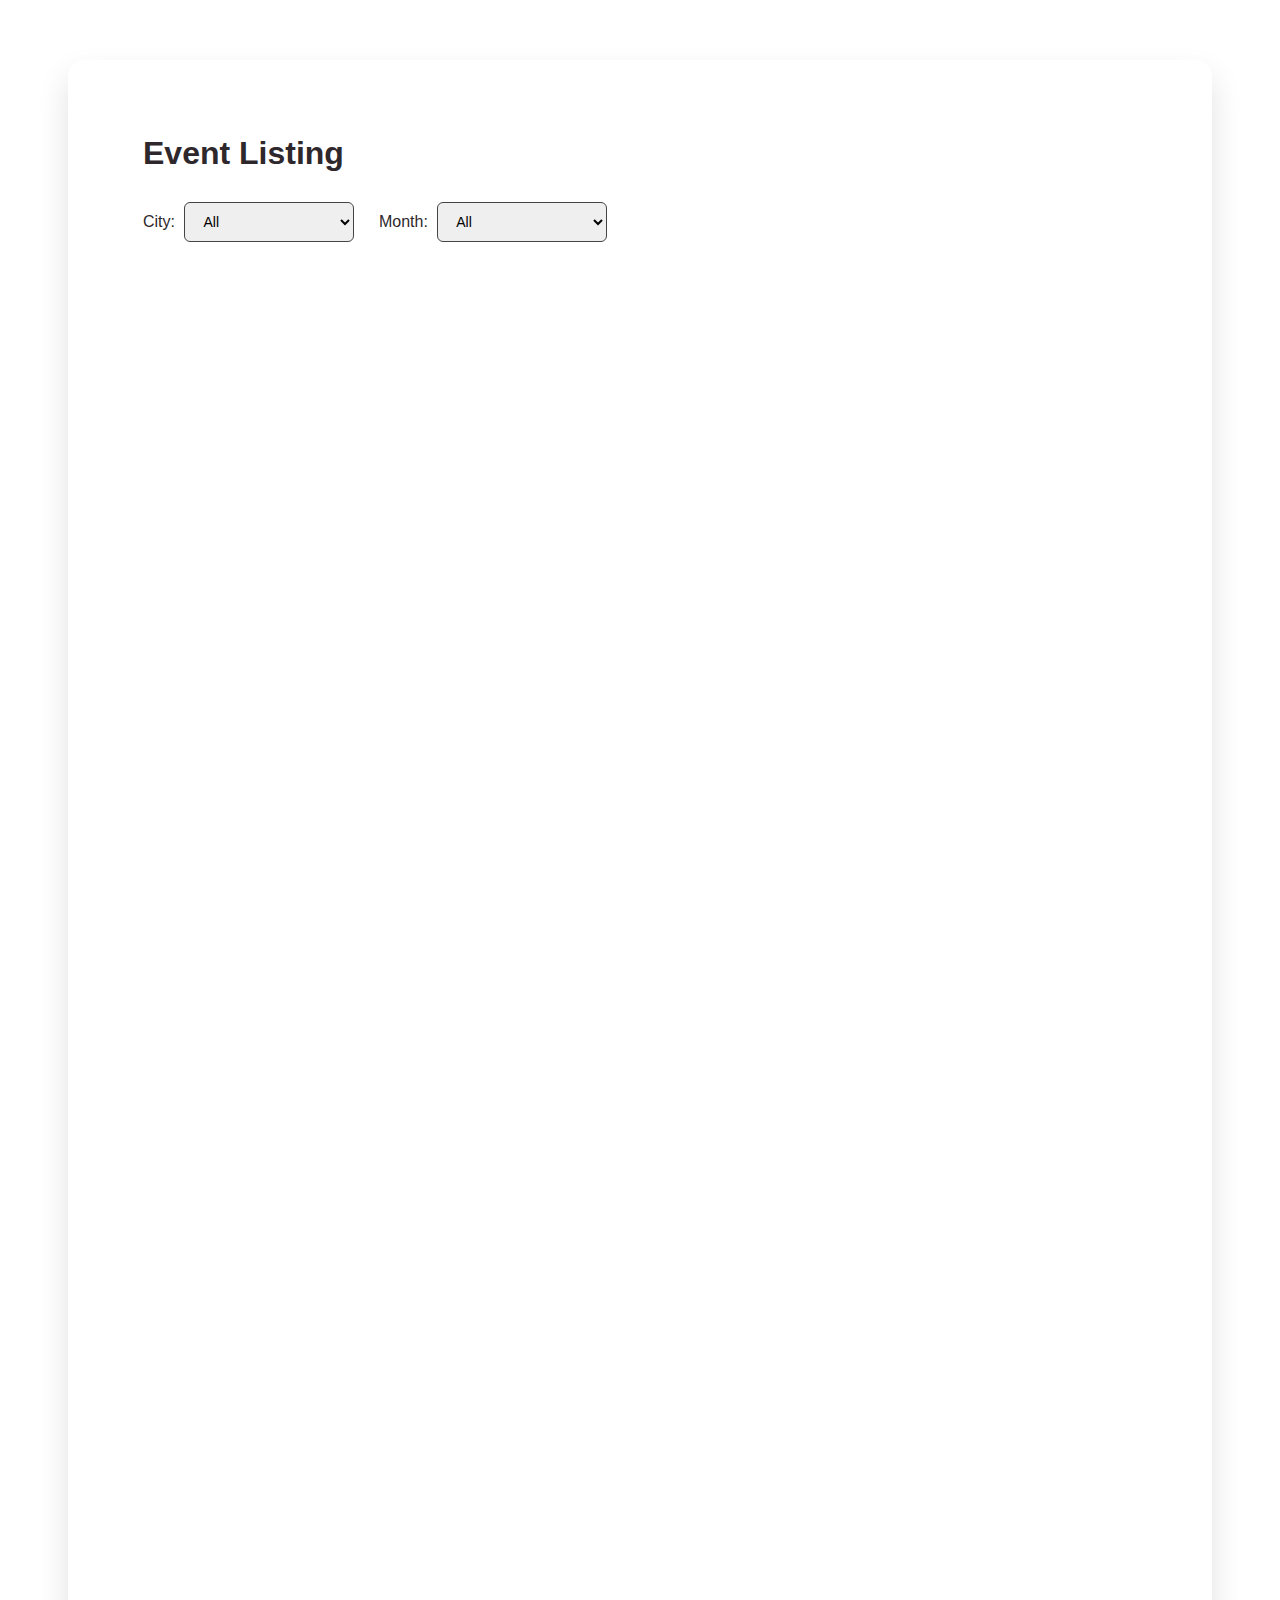
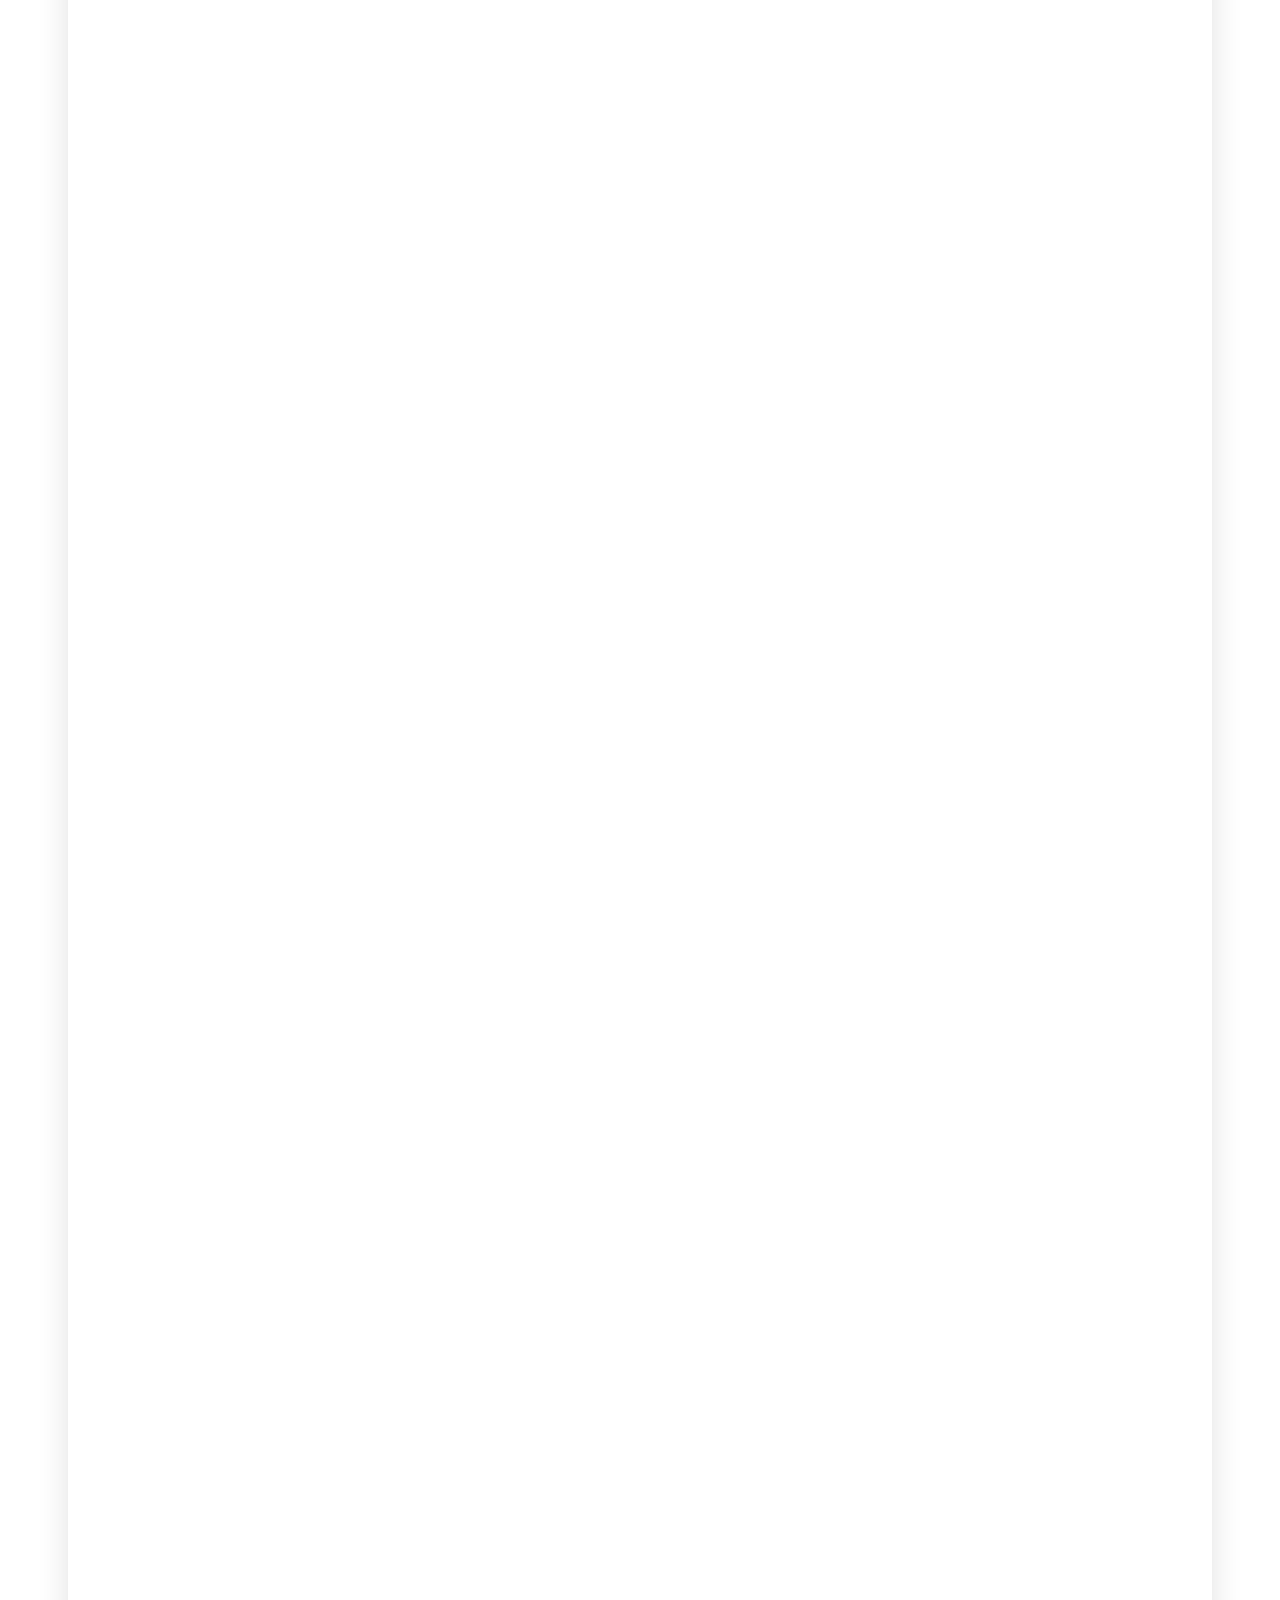
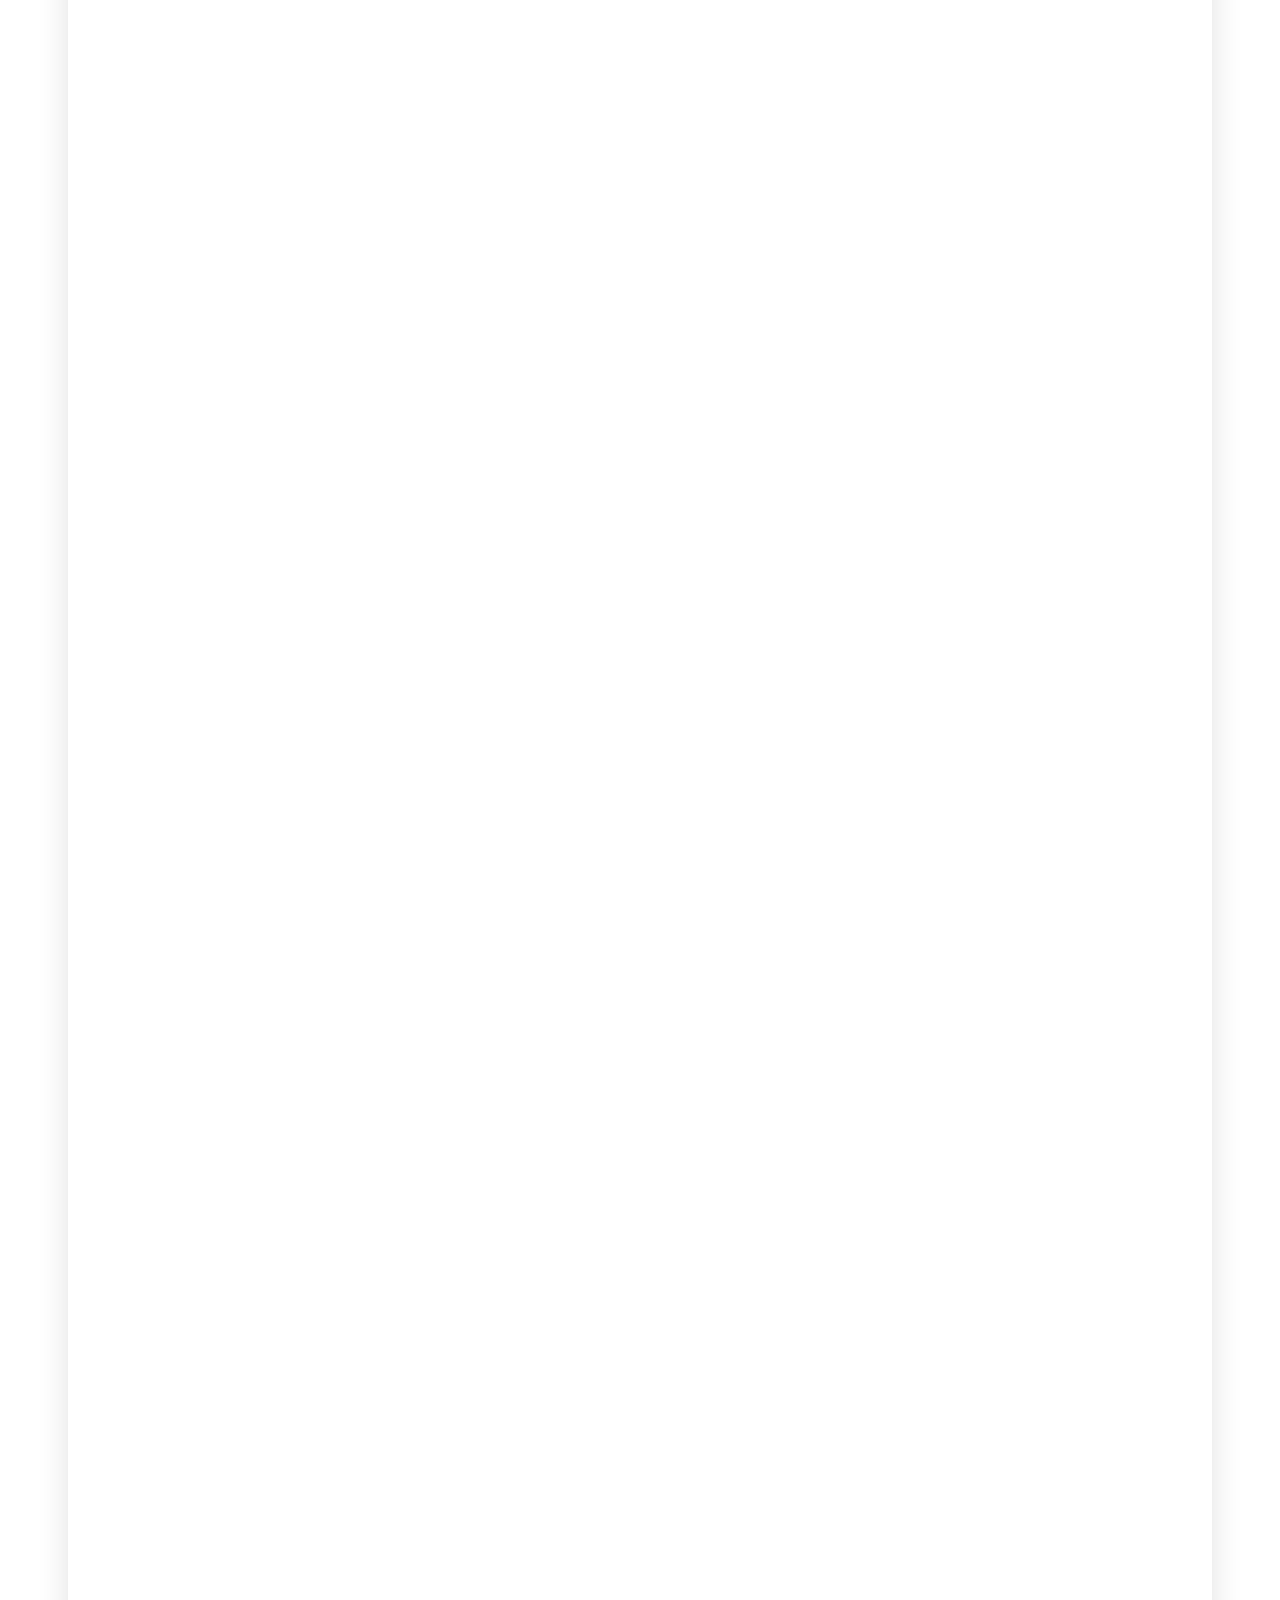
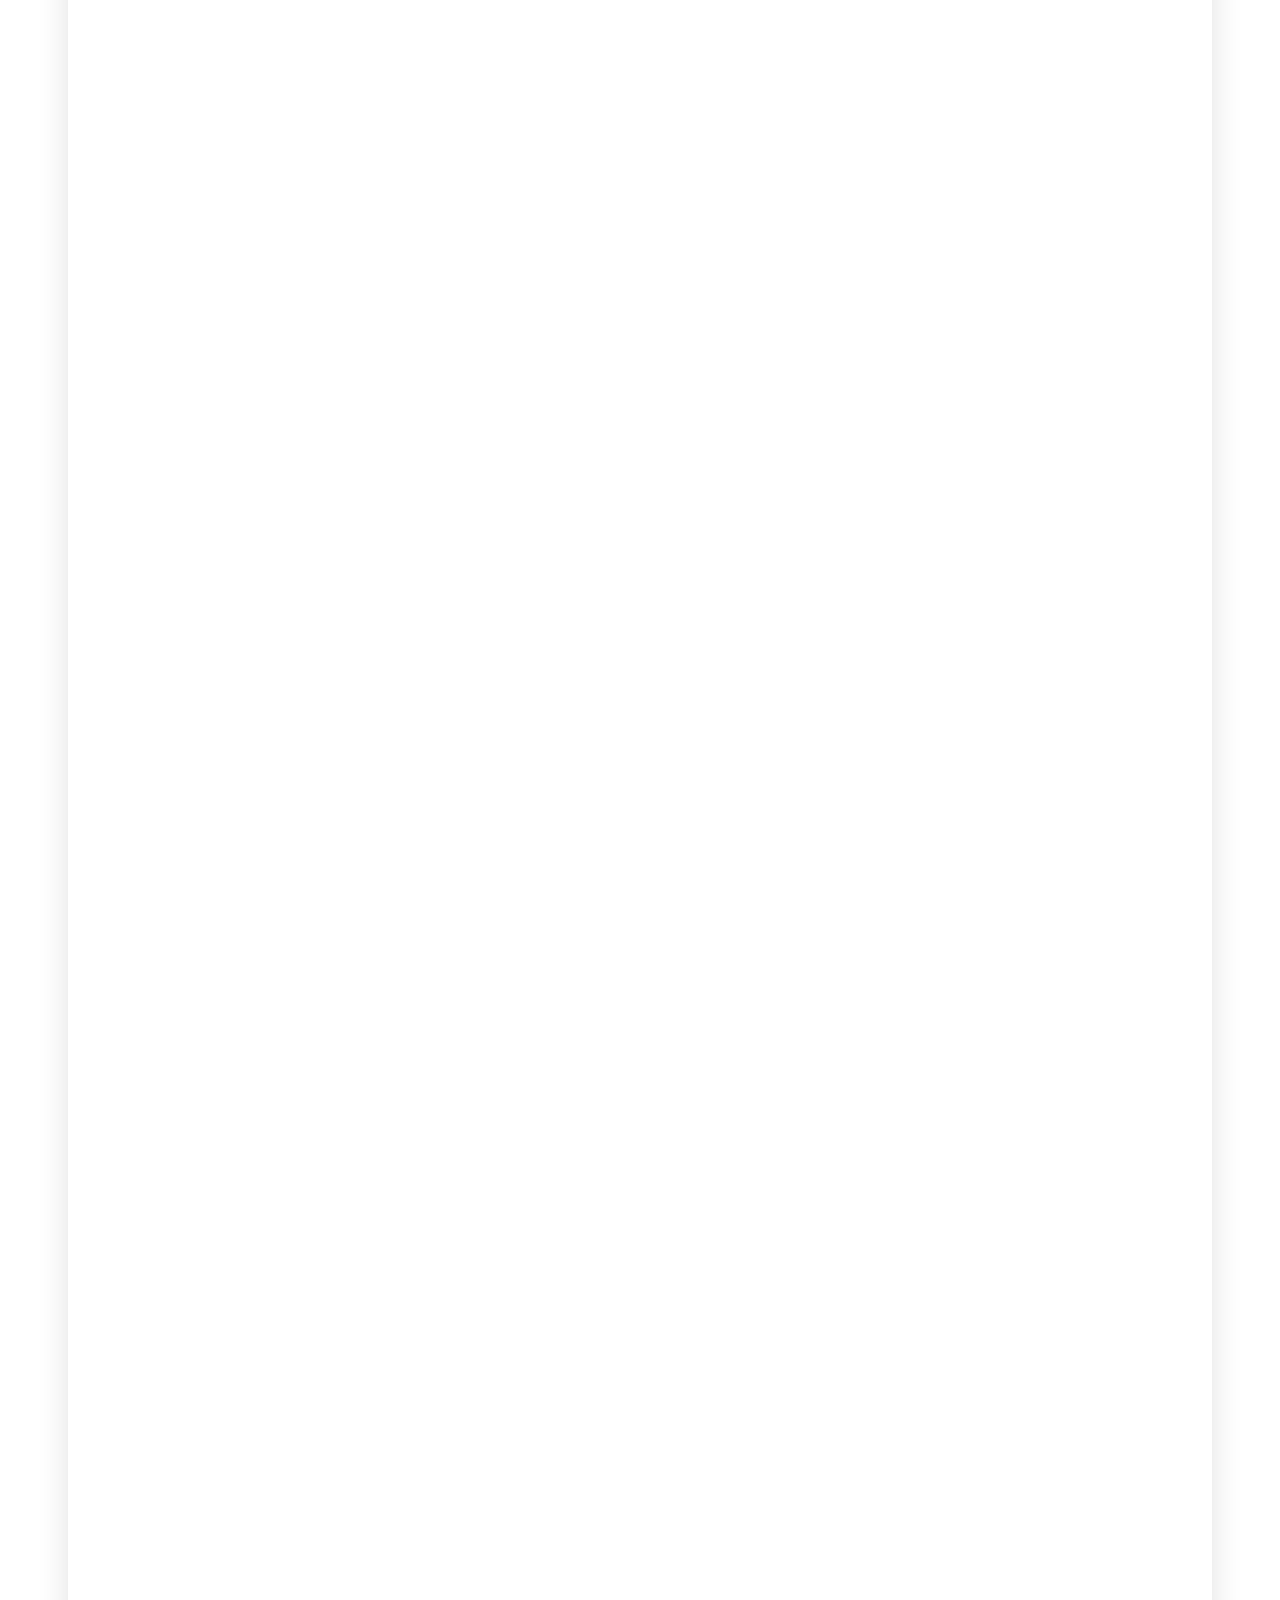
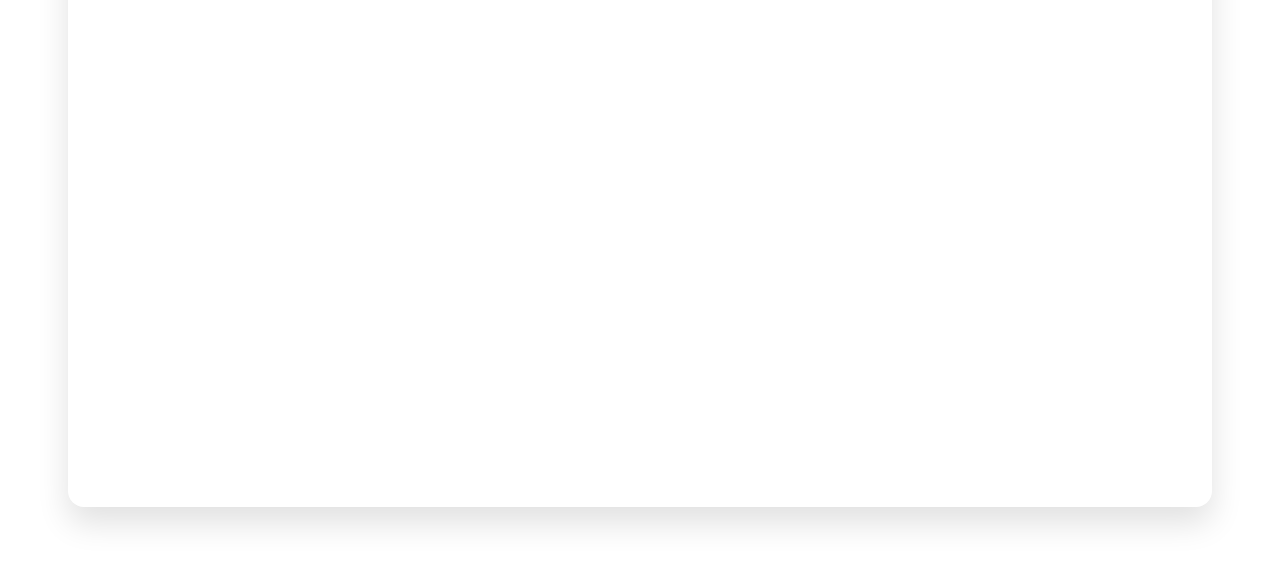
<file: index.html>
<!DOCTYPE html>
<html lang="en">
<head>
    <meta charset="UTF-8">
    <meta name="viewport" content="width=device-width, initial-scale=1.0">
    <link rel="stylesheet" href="./style/index.css">
    <title>Document</title>
</head>
<body>
    <div class="card">
        <div class="card-header">
            <h1>Event Listing</h1>
        </div>
        <div class="card-buttons">
            <div class="card-buttons__city">
                City: 
                <select class="card-buttons__city-selector">
                    <option>All</option>
                    <option>Amsterdam</option>
                    <option>Berlin</option>
                    <option>Rim</option>
                    <option>Sr.Petersburg</option>
                </select>
            </div>
            <div class="card-buttons__month">
                Month: 
                <select class="card-buttons__month-selector">
                    <option>All</option>
                    <option>February</option>
                    <option>May</option>
                    <option>June</option>
                    <option>September</option>
                    <option>December</option>
                </select>
            </div>
        </div>
        <div class="card-events">
    
        </div>
    </div>
    
    <script src="./src/index.js"></script>
</body>
</html>
</file>
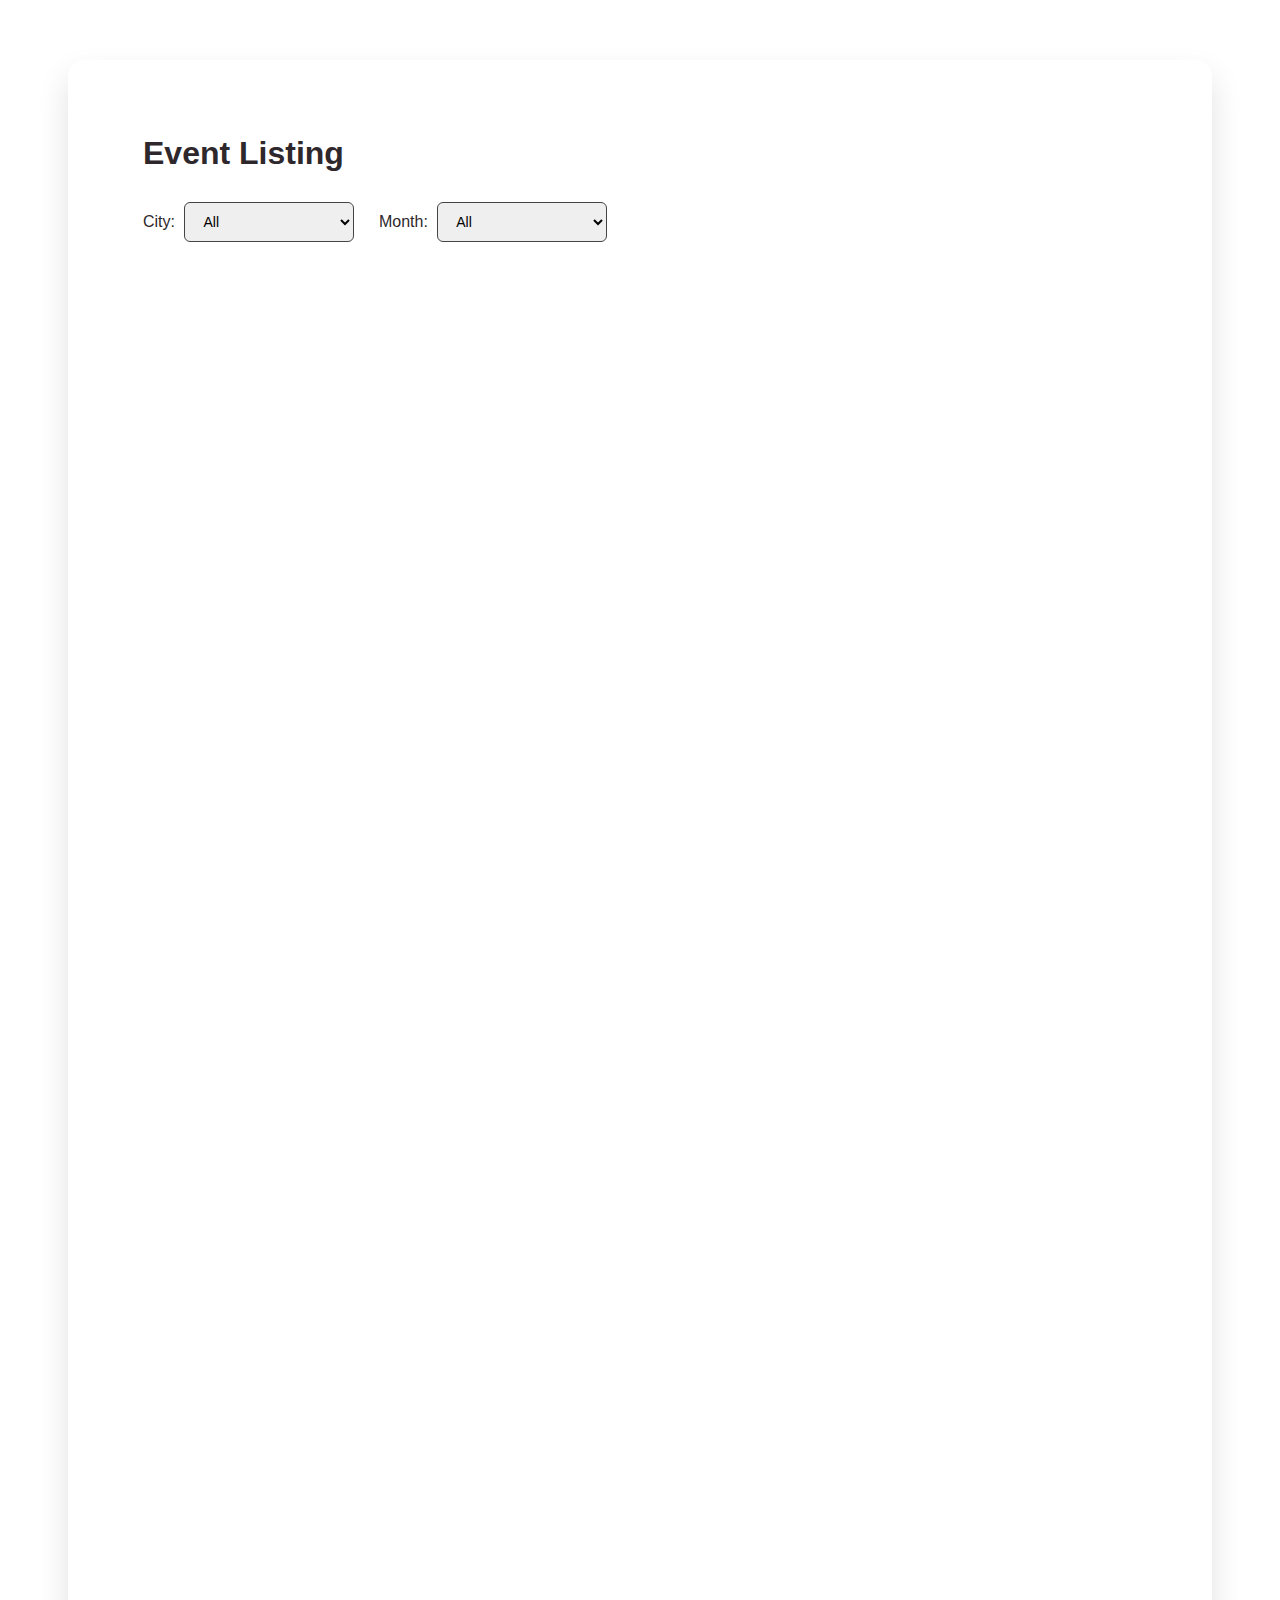
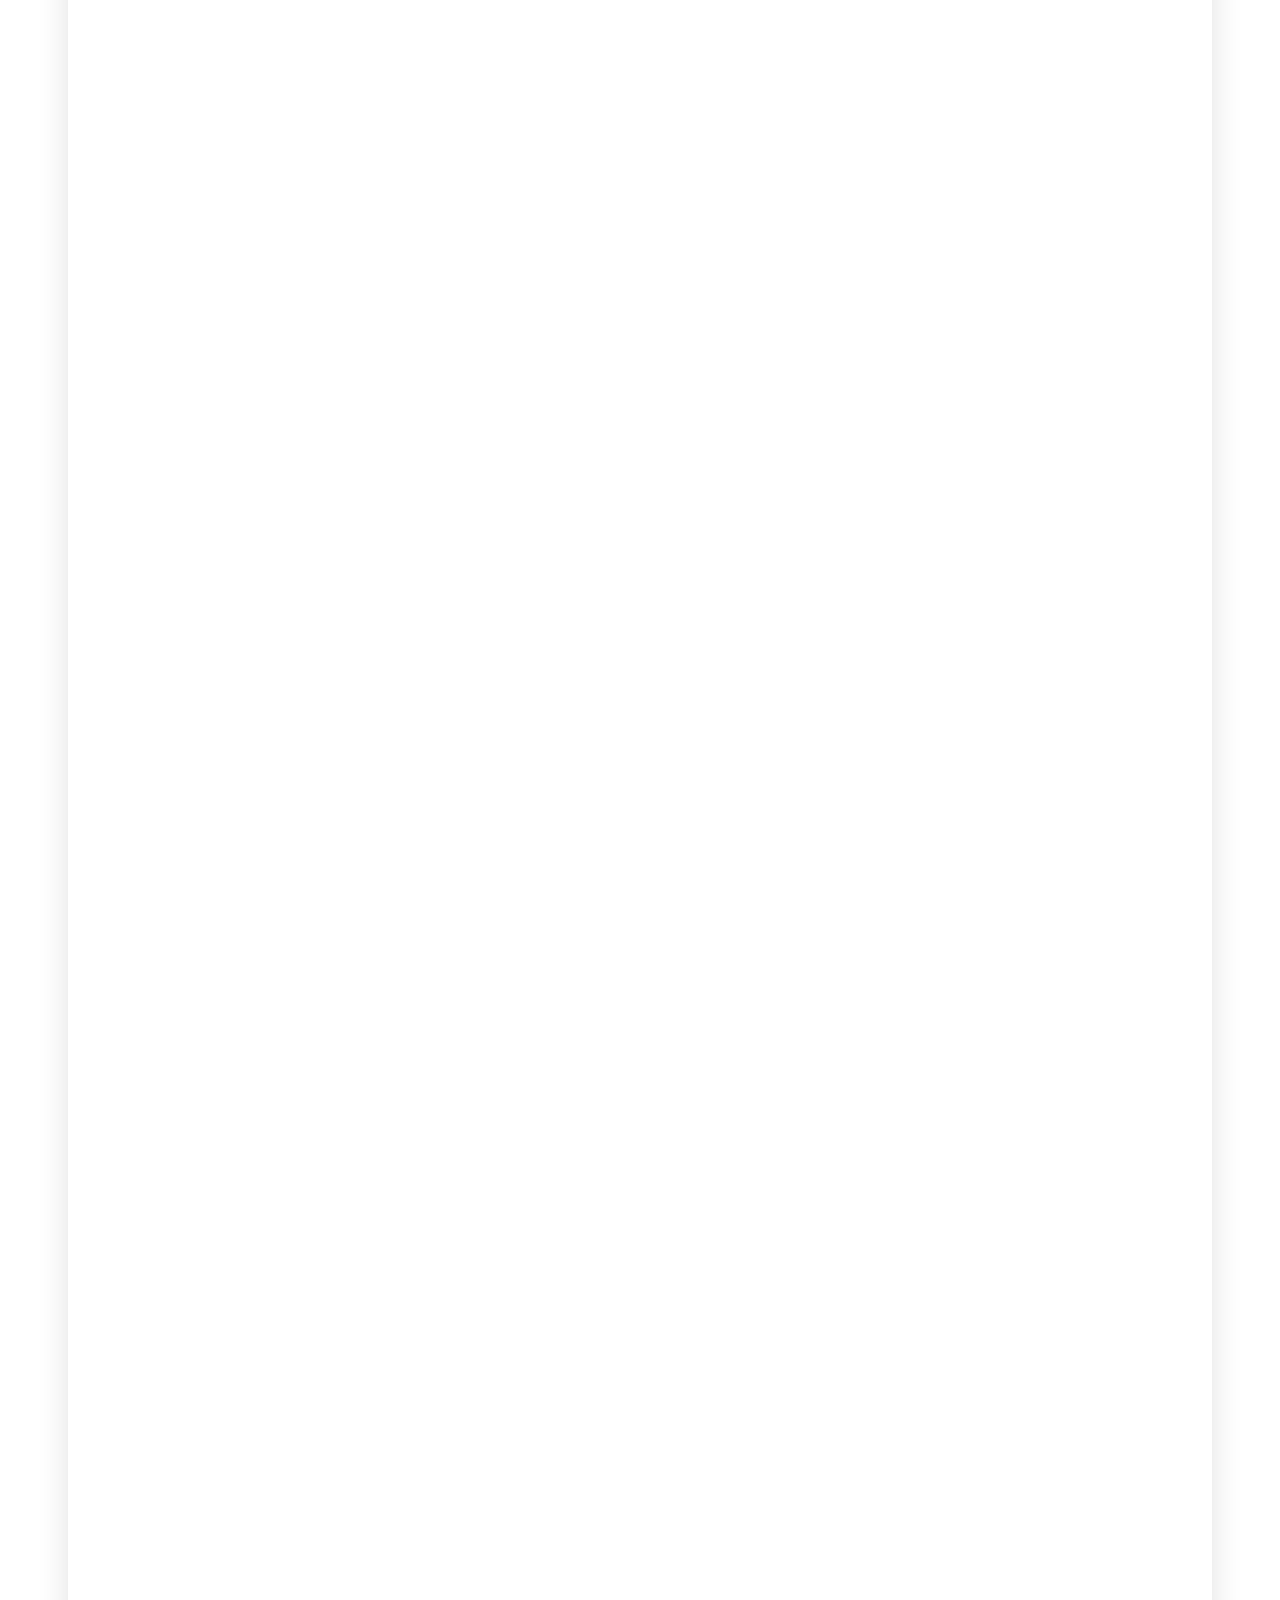
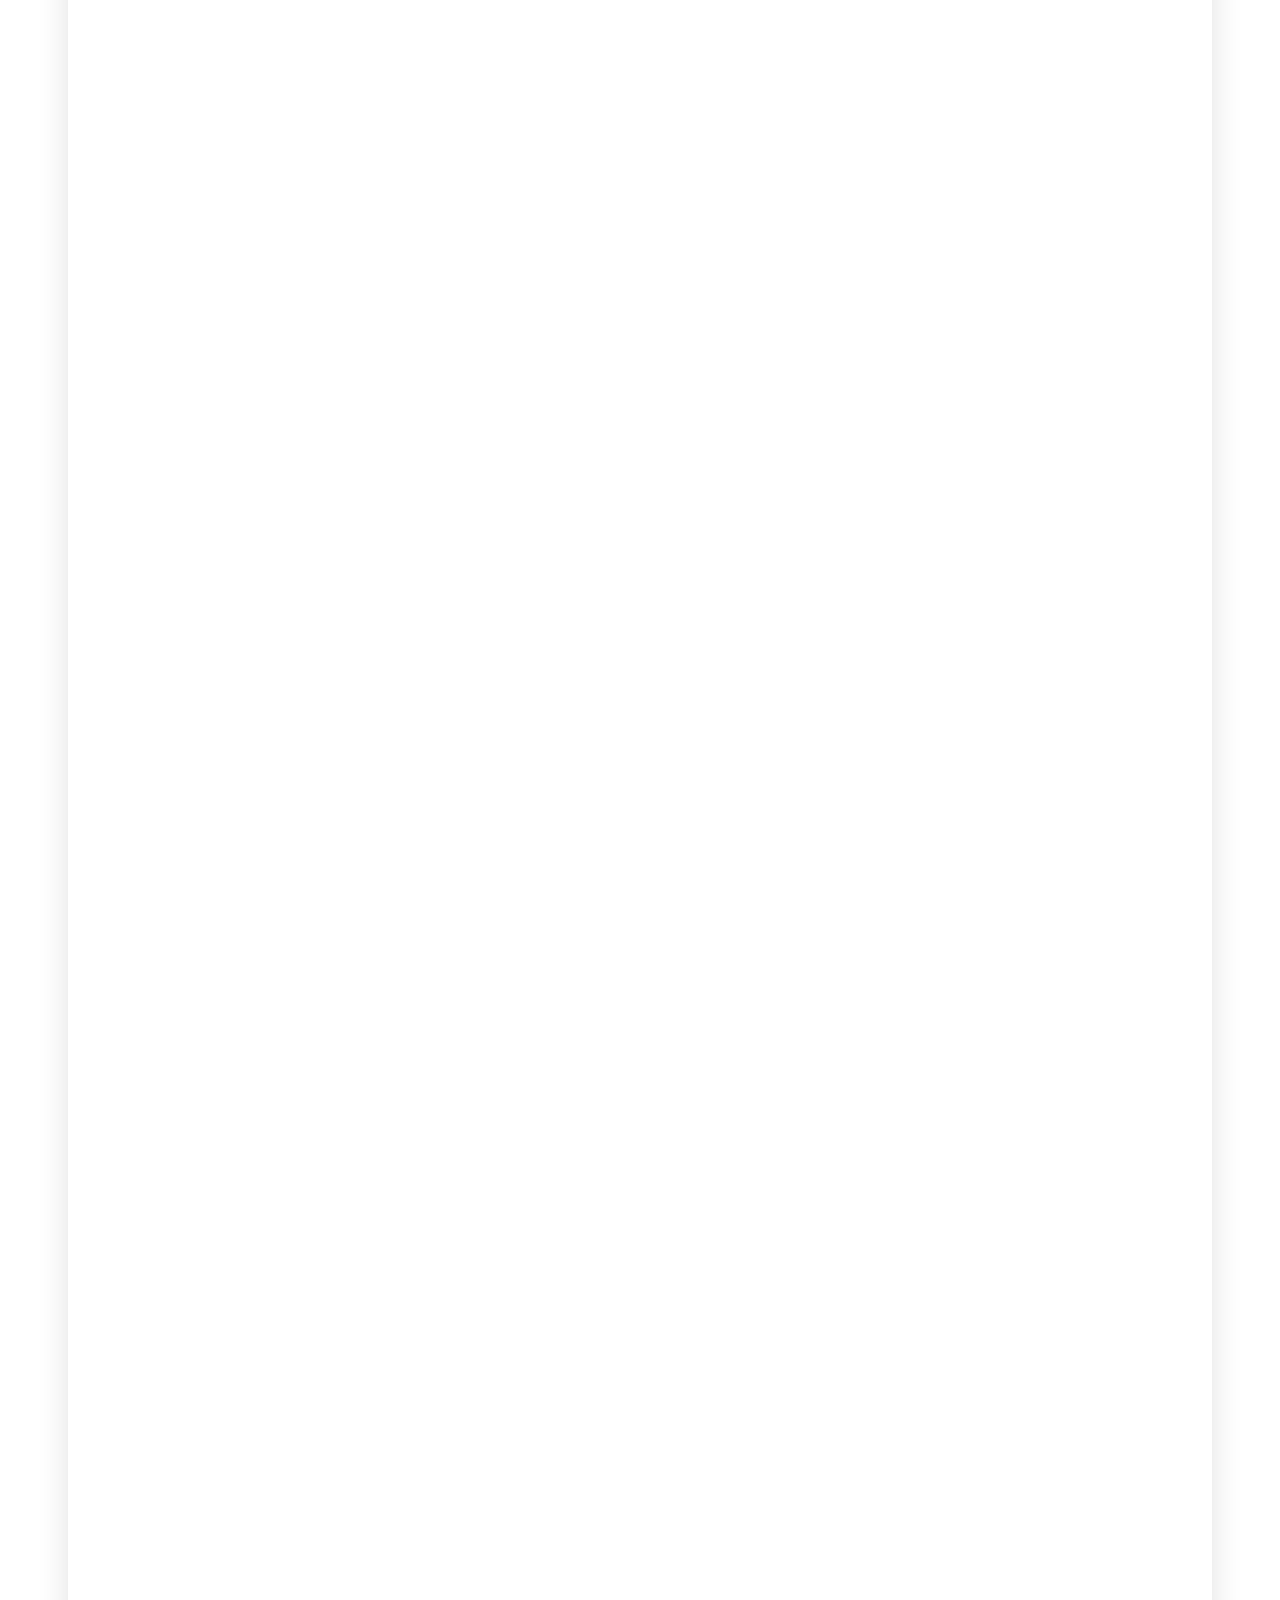
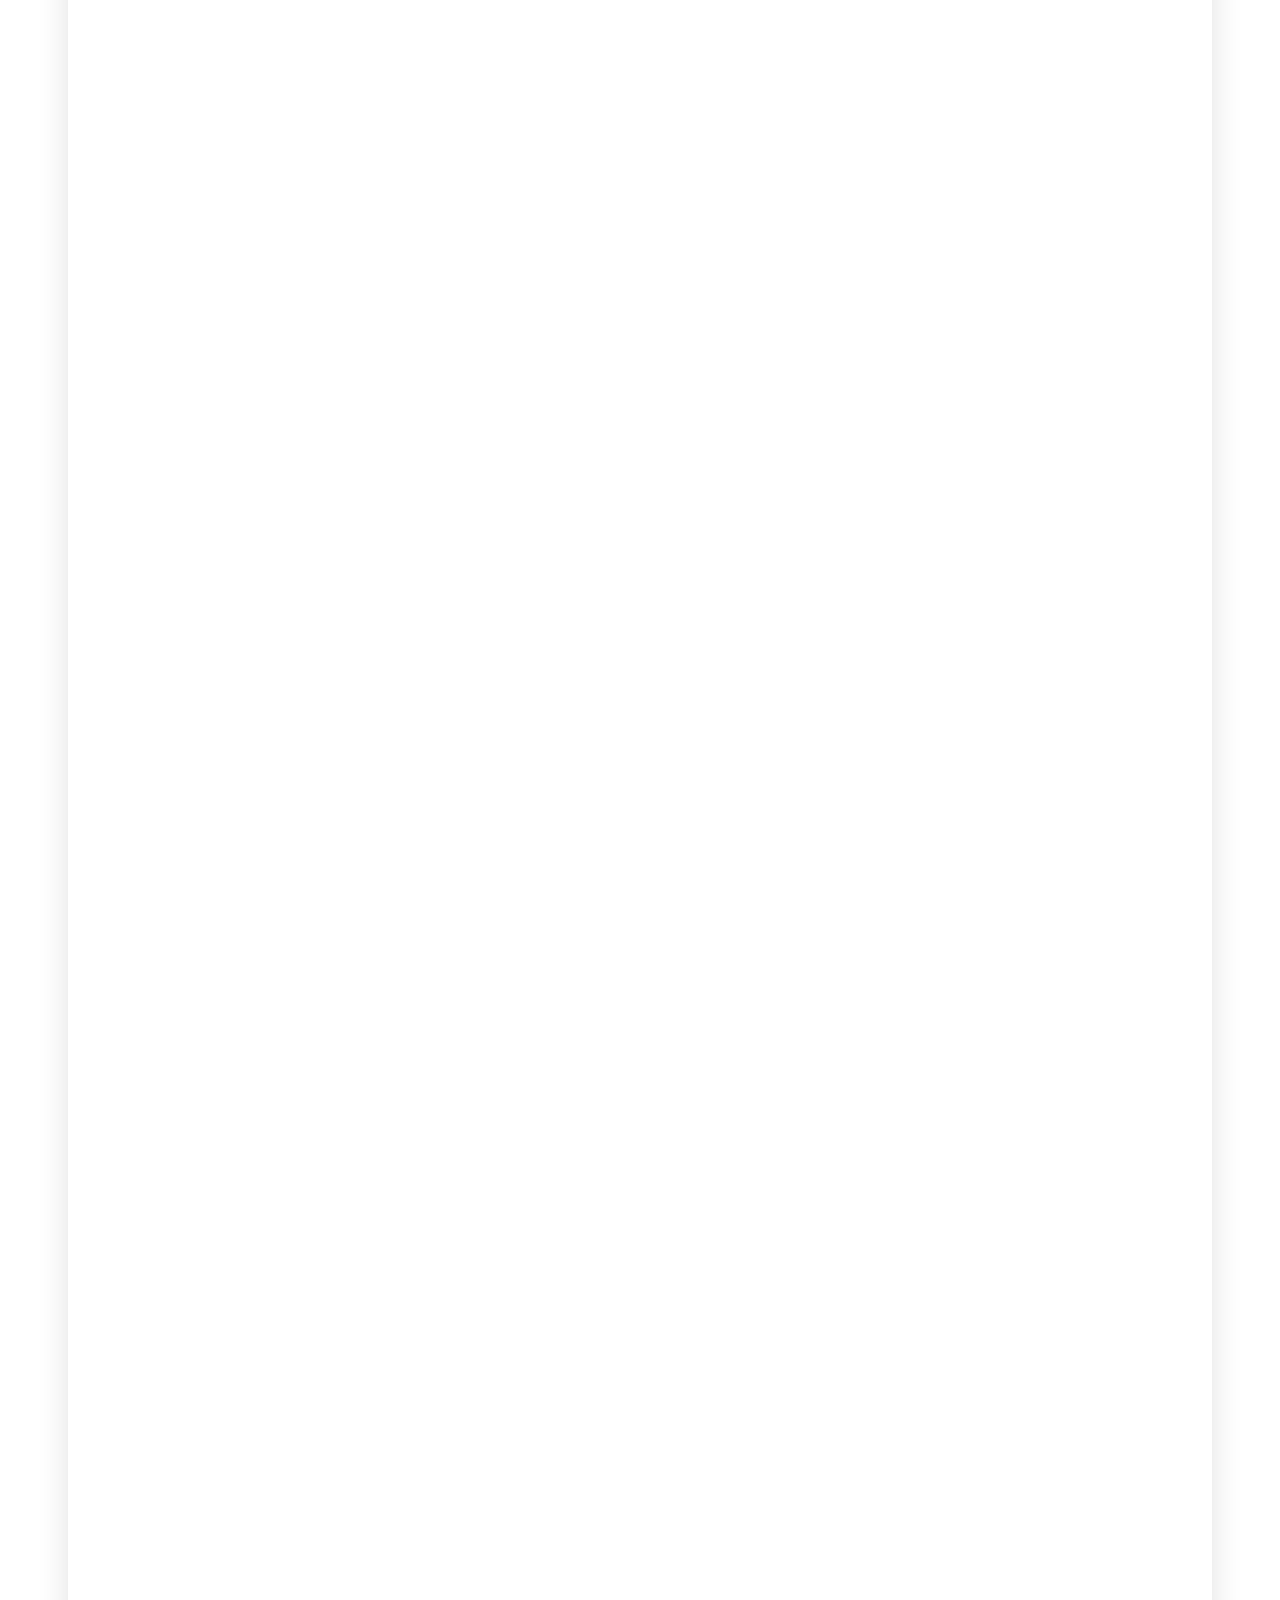
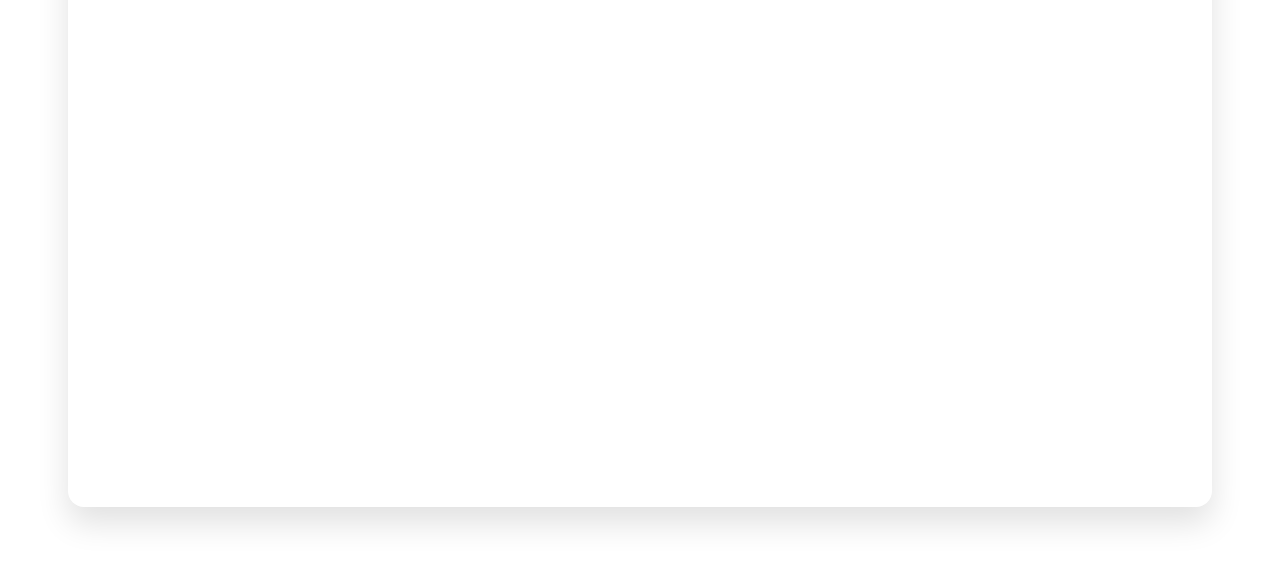
<file: public/index.html>
<!DOCTYPE html>
<html lang="en">
<head>
    <meta charset="UTF-8">
    <meta name="viewport" content="width=device-width, initial-scale=1.0">
    <link rel="stylesheet" href="../style/index.css">
    <title>Document</title>
</head>
<body>
    <div class="card">
        <div class="card-header">
            <h1>Event Listing</h1>
        </div>
        <div class="card-buttons">
            <div class="card-buttons__city">
                City: 
                <select class="card-buttons__city-selector">
                    <option>All</option>
                    <option>Amsterdam</option>
                    <option>Berlin</option>
                    <option>Rim</option>
                    <option>Sr.Petersburg</option>
                </select>
            </div>
            <div class="card-buttons__month">
                Month: 
                <select class="card-buttons__month-selector">
                    <option>All</option>
                    <option>February</option>
                    <option>May</option>
                    <option>June</option>
                    <option>September</option>
                    <option>December</option>
                </select>
            </div>
        </div>
        <div class="card-events">
    
        </div>
    </div>
    
    <script src="../src/index.js"></script>
</body>
</html>
</file>
<file: style/index.css>
@import "./variables.css";
h1{
    margin: 0 !important;
}

.card{
    background: #FFFFFF;
    box-shadow: 0px 16px 32px rgba(0, 0, 0, 0.12);
    border-radius: 16px;
    padding: 75px;
    font-family: Arial;
    margin: 60px;
    color: var(--black);
}

.card-buttons{
    margin-top: 30px;
}
.card-buttons div{
    display: inline;
    margin-right: 20px;
}

.card-buttons div select{
    border: 1px solid var(--gray);
    border-radius: 6px;
    width: 170px;
    height: 40px;
    padding: 0.5em 3.5em 0.5em 1em;
    margin-left: 5px;
    font-size: 14px;
}


.card-events{
    margin-top: 30px;
    display: flex;
    flex-direction: row;
    justify-content: space-between;
    flex-wrap: wrap;
}

.card-events__card {
    position: relative;
    border-radius: 6px;
    color: #fff;
    margin-top: 40px;
    width: 570px;
    height: 370px;
    background-size: contain;
    background-repeat: no-repeat;
}

.card-events__card h1 {
    font-size: 24px;
}

.card-events__card h1:nth-child(1) {
    width: 30px;
    border: 1.5px solid #FFFFFF;
    font-weight: normal;
    padding: 5px !important;
    margin: 20px !important;
    border-radius: 6px;
}

.card-events__card h1:nth-child(2) {
    position: absolute;
    bottom: 15px;
    margin-left: 20px !important;
}
</file>
